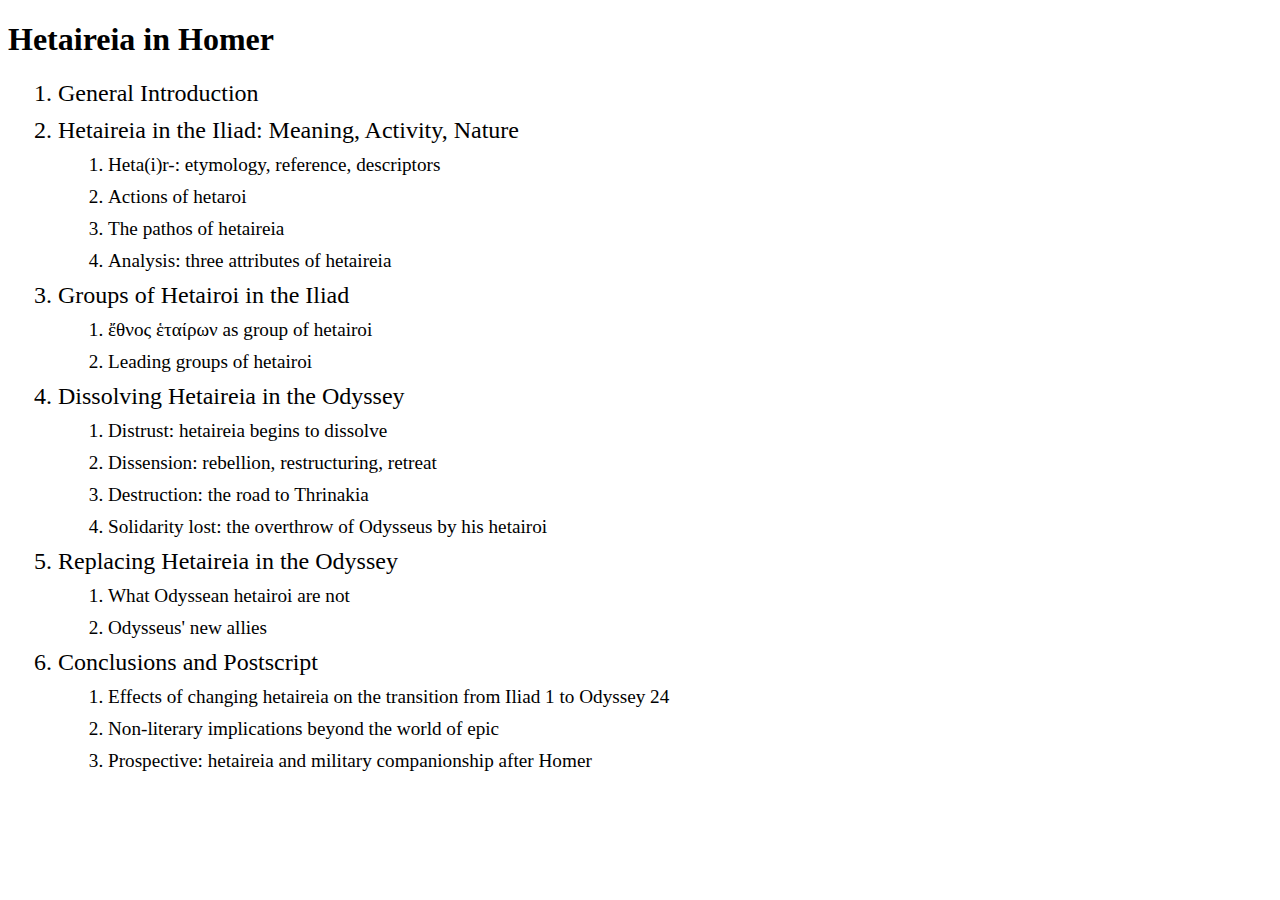
<file: project/index.html>
<!DOCTYPE html>
<html lang="en">
<head>
	<meta charset="UTF-8">
	<title>Hetaireia in Homer</title>

	<link rel="stylesheet" href="css/custom.css"/>
	<script type="text/javascript" src="js/argument.js"></script>
	<script type="text/javascript" src="js/action.js"></script>

</head>
<body>
<h1>Hetaireia in Homer</h1>

	<header class="toc">
		<ol class="level1">

			<li>General Introduction</li>

			<li>Hetaireia in the Iliad: Meaning, Activity, Nature
				<ol class="level2">
					<li>Heta(i)r-: etymology, reference, descriptors</li>
					<li>Actions of hetaroi</li>
					<li>The pathos of hetaireia</li>
					<li>Analysis: three attributes of hetaireia</li>
				</ol>
			</li>

			<li>Groups of Hetairoi in the Iliad
				<ol class="level2">
					<li>ἔθνος ἑταίρων as group of hetairoi</li>
					<li>Leading groups of hetairoi</li>
				</ol>
			</li>

			<li>Dissolving Hetaireia in the Odyssey
				<ol class="level2">
					<li>Distrust: hetaireia begins to dissolve</li>
					<li>Dissension: rebellion, restructuring, retreat</li>
					<li>Destruction: the road to Thrinakia</li>
					<li>Solidarity lost: the overthrow of Odysseus by his hetairoi</li>
				</ol>
			</li>

			<li>Replacing Hetaireia in the Odyssey
				<ol class="level2">
					<li>What Odyssean hetairoi are not</li>
					<li>Odysseus' new allies</li>
				</ol>
			</li>

			<li>Conclusions and Postscript
				<ol class="level2">
					<li>Effects of changing hetaireia on the transition from Iliad 1 to Odyssey 24</li>
					<li>Non-literary implications beyond the world of epic</li>
					<li>Prospective: hetaireia and military companionship after Homer</li>
				</ol>
			</li>
		</ol>
	</header>

</body>
</html>
</file>
<file: project/css/custom.css>
.toc li {
    margin: 10px
}

.level1 > li {
    font-size: 150%
}
.level2 > li {
    font-size: 80%
}
</file>
